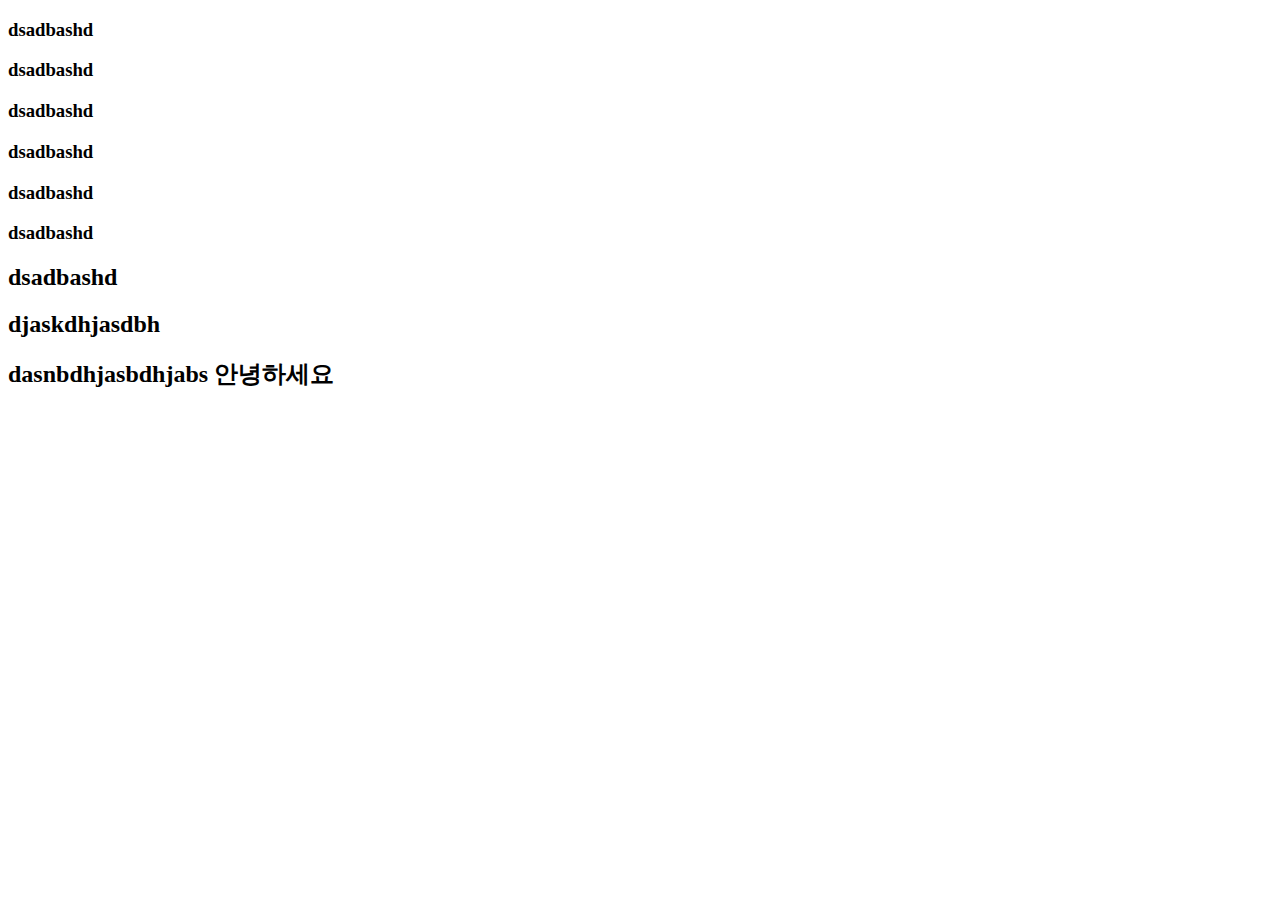
<file: test.html>
<!DOCTYPE html>
<html lang="en">
  <head>
    <meta charset="UTF-8" />
    <meta http-equiv="X-UA-Compatible" content="IE=edge" />
    <meta name="viewport" content="width=device-width, initial-scale=1.0" />
    <title>Hello</title>
  </head>
  <body>

    <h3>dsadbashd</h3>
    <h3>dsadbashd</h3>
    <h3>dsadbashd</h3>
    <h3>dsadbashd</h3>
    <h3>dsadbashd</h3>
    <h3>dsadbashd</h3>
    <h2>dsadbashd</h2>


    <h2>djaskdhjasdbh</h2>
    <h2>dasnbdhjasbdhjabs 안녕하세요</h2>

  </body>
</html>
</file>
